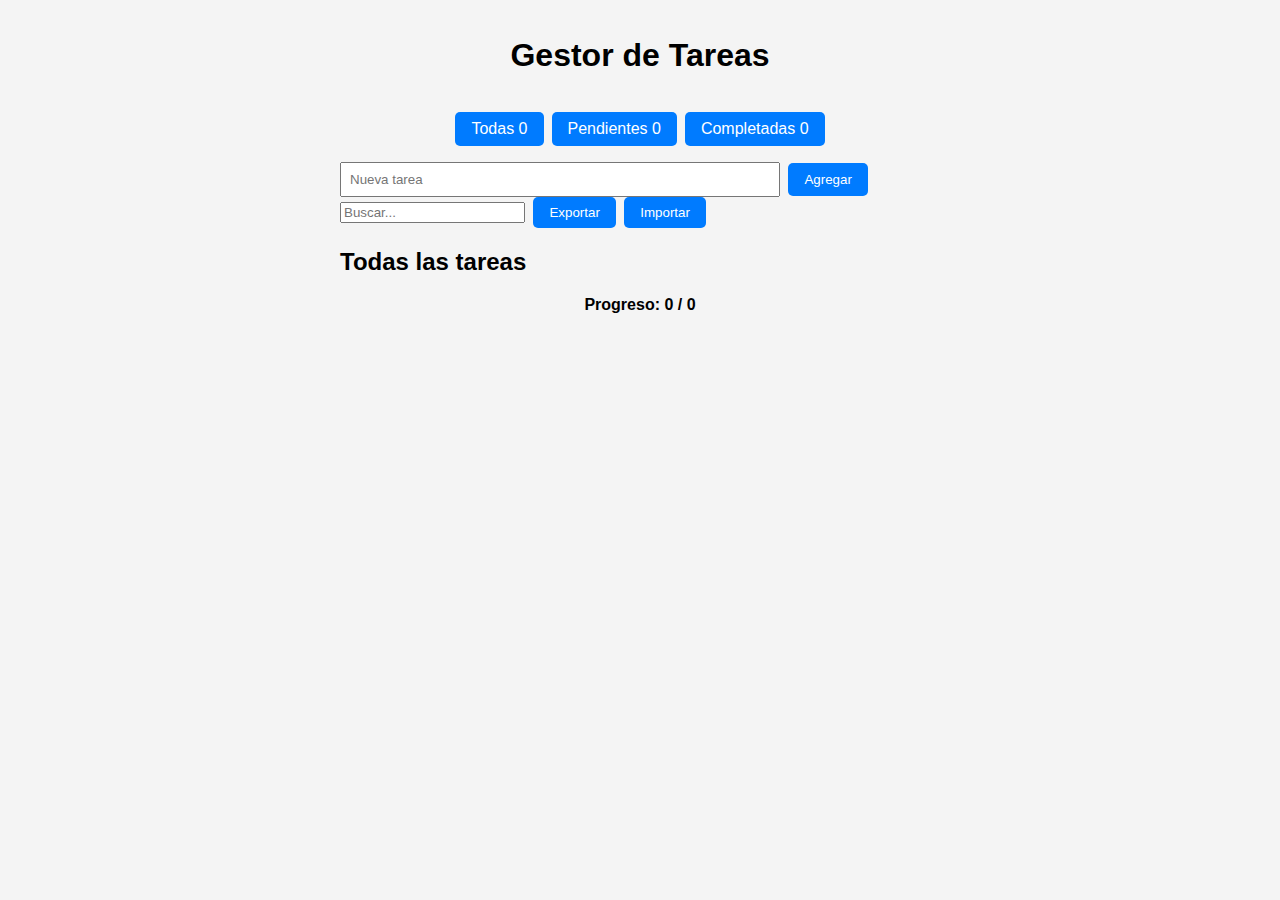
<file: index.html>
<!DOCTYPE html>
<html lang="es">
<head>
    <meta charset="UTF-8">
    <meta name="viewport" content="width=device-width, initial-scale=1.0">
    <title>Gestor de Tareas - Todas</title>
    <link rel="stylesheet" href="style.css">
</head>
<body>
    <header>
        <h1>Gestor de Tareas</h1>
    </header>
    <nav>
        <a id="nav-all" href="index.html" class="nav-button">Todas</a>
        <a id="nav-pending" href="pendientes.html" class="nav-button">Pendientes</a>
        <a id="nav-completed" href="completadas.html" class="nav-button">Completadas</a>
    </nav>
    <main>
        <input id="task-input" type="text" placeholder="Nueva tarea">
        <button id="add-task">Agregar</button>
        <input id="search" type="text" placeholder="Buscar...">
        <button id="export-tasks">Exportar</button>
        <input type="file" id="import-tasks" accept="application/json" style="display:none">
        <button id="import-button">Importar</button>
        <h2>Todas las tareas</h2>
        <ul id="tasks-list"></ul>
        <div id="progress"></div>
    </main>
    <script src="app.js"></script>
</body>
</html>
</file>
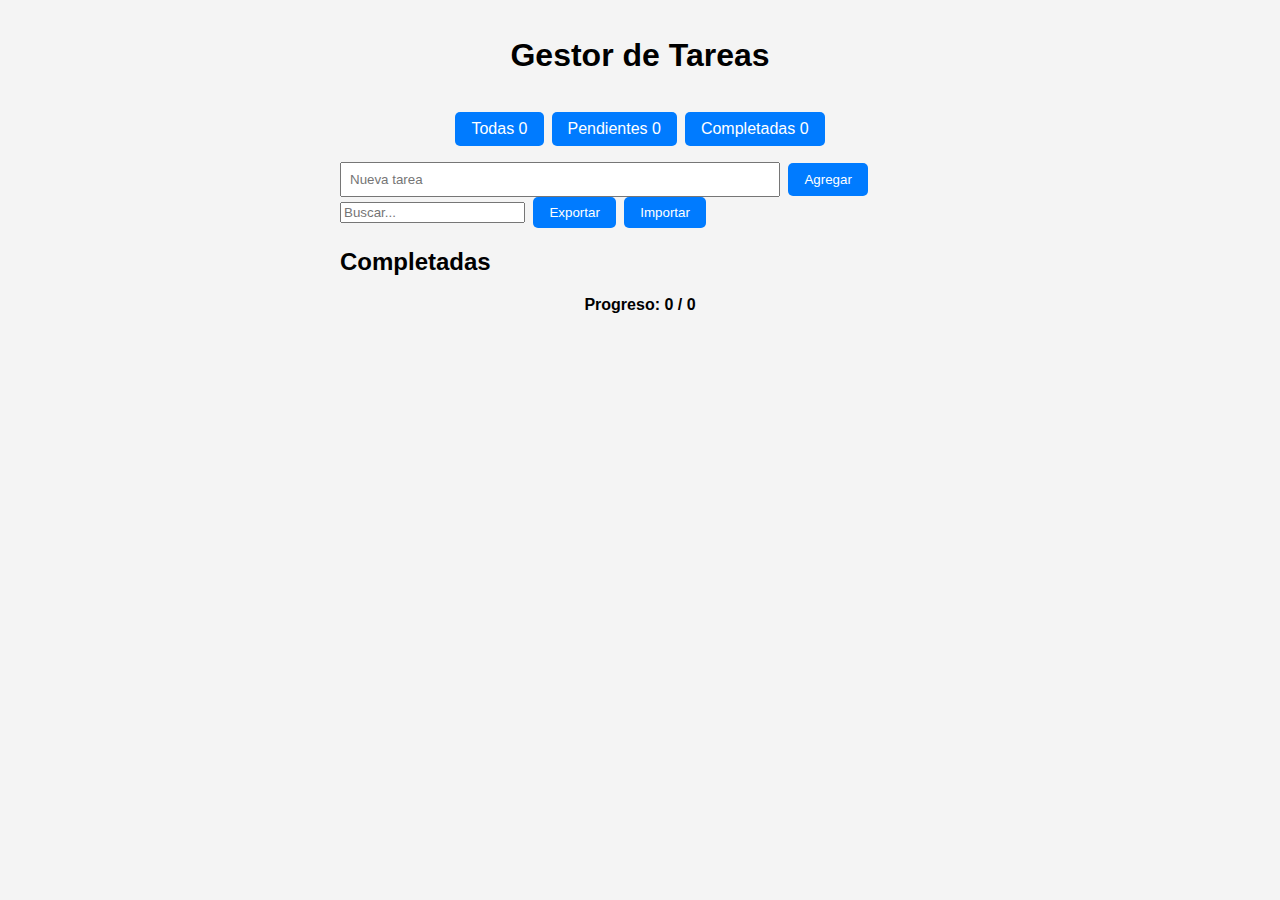
<file: completadas.html>
<!DOCTYPE html>
<html lang="es">
<head>
    <meta charset="UTF-8">
    <meta name="viewport" content="width=device-width, initial-scale=1.0">
    <title>Gestor de Tareas - Completadas</title>
    <link rel="stylesheet" href="style.css">
</head>
<body>
    <header>
        <h1>Gestor de Tareas</h1>
    </header>
    <nav>
        <a id="nav-all" href="index.html" class="nav-button">Todas</a>
        <a id="nav-pending" href="pendientes.html" class="nav-button">Pendientes</a>
        <a id="nav-completed" href="completadas.html" class="nav-button">Completadas</a>
    </nav>
    <main>
        <input id="task-input" type="text" placeholder="Nueva tarea">
        <button id="add-task">Agregar</button>
        <input id="search" type="text" placeholder="Buscar...">
        <button id="export-tasks">Exportar</button>
        <input type="file" id="import-tasks" accept="application/json" style="display:none">
        <button id="import-button">Importar</button>
        <h2>Completadas</h2>
        <ul id="completed-list"></ul>
        <div id="progress"></div>
    </main>
    <script src="app.js"></script>
</body>
</html>
</file>
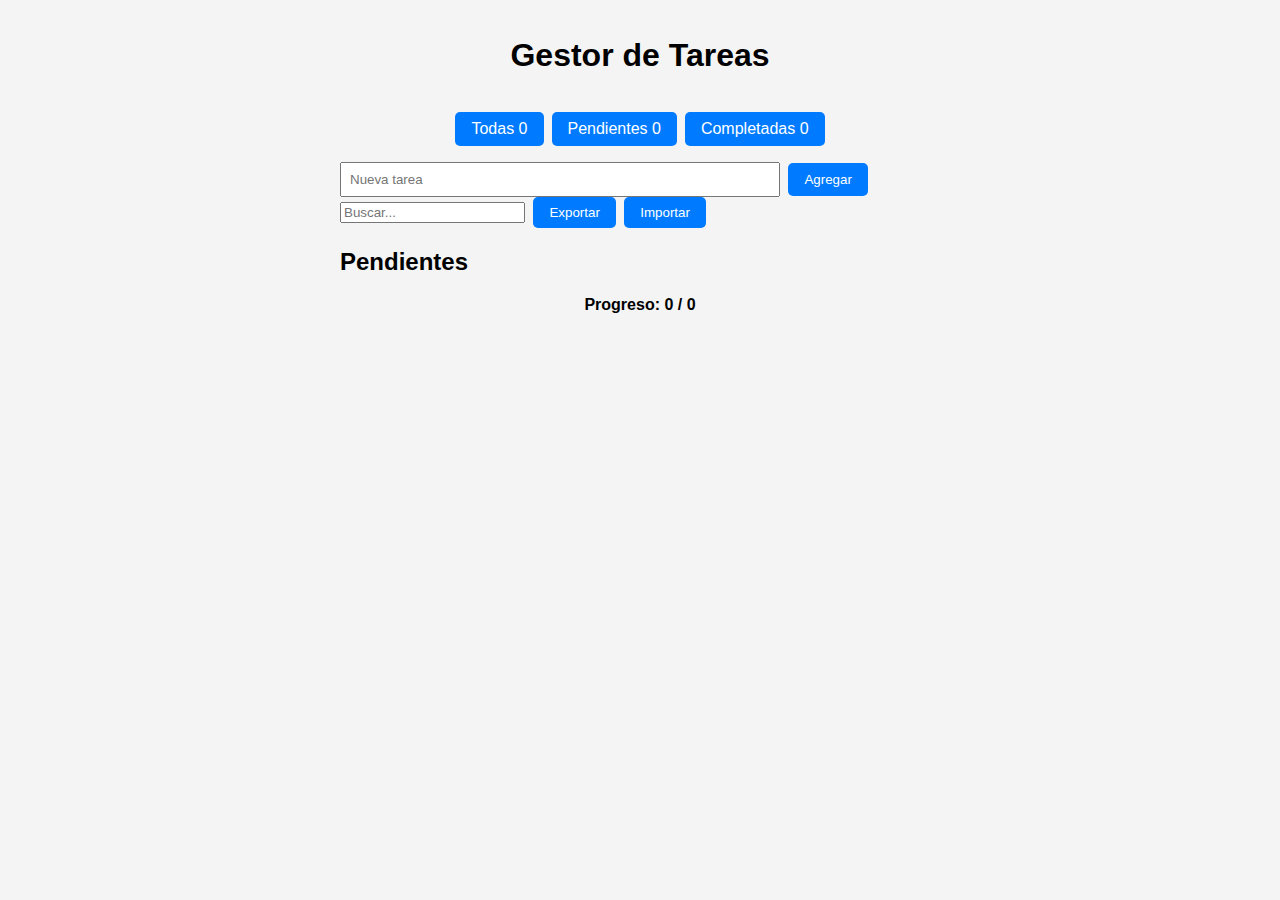
<file: pendientes.html>
<!DOCTYPE html>
<html lang="es">
<head>
    <meta charset="UTF-8">
    <meta name="viewport" content="width=device-width, initial-scale=1.0">
    <title>Gestor de Tareas - Pendientes</title>
    <link rel="stylesheet" href="style.css">
</head>
<body>
    <header>
        <h1>Gestor de Tareas</h1>
    </header>
    <nav>
        <a id="nav-all" href="index.html" class="nav-button">Todas</a>
        <a id="nav-pending" href="pendientes.html" class="nav-button">Pendientes</a>
        <a id="nav-completed" href="completadas.html" class="nav-button">Completadas</a>
    </nav>
    <main>
        <input id="task-input" type="text" placeholder="Nueva tarea">
        <button id="add-task">Agregar</button>
        <input id="search" type="text" placeholder="Buscar...">
        <button id="export-tasks">Exportar</button>
        <input type="file" id="import-tasks" accept="application/json" style="display:none">
        <button id="import-button">Importar</button>
        <h2>Pendientes</h2>
        <ul id="pending-list"></ul>
        <div id="progress"></div>
    </main>
    <script src="app.js"></script>
</body>
</html>
</file>
<file: style.css>
/*
 * Estilos basicos para el gestor de tareas.
 * Mantener el código CSS lo más simple posible.
 */

:root {
    --bg: #f4f4f4;
    --fg: #000;
    --primary: #007bff;
    --primary-hover: #0056b3;
    --item-bg: #fff;
}

@media (prefers-color-scheme: dark) {
    :root {
        --bg: #1a1a1a;
        --fg: #eee;
        --item-bg: #333;
    }
}

body {
    font-family: Arial, sans-serif;
    margin: 0;
    padding: 0 1rem;
    background-color: var(--bg);
    color: var(--fg);
}

header {
    text-align: center;
    padding: 1rem 0;
}

main {
    max-width: 600px;
    margin: 0 auto;
}

#task-input {
    width: 70%;
    padding: 0.5rem;
}

#add-task {
    padding: 0.55rem 1rem;
}

button {
    background-color: var(--primary);
    color: #fff;
    border: none;
    padding: 0.5rem 1rem;
    margin-left: 0.25rem;
    cursor: pointer;
    border-radius: 5px;
    transition: background-color 0.3s;
}

button:hover {
    background-color: var(--primary-hover);
}

#tasks-list,
#pending-list,
#completed-list {
    list-style: none;
    padding: 0;
    margin-top: 1rem;
}

#tasks-list li,
#pending-list li,
#completed-list li {
    display: flex;
    justify-content: space-between;
    align-items: center;
    background: var(--item-bg);
    padding: 0.5rem;
    margin-bottom: 0.5rem;
    border: 1px solid #ccc;
    opacity: 0;
    transform: translateY(-5px);
    animation: fadeIn 0.3s forwards;
}

.completed {
    text-decoration: line-through;
}

#progress {
    text-align: center;
    margin: 1rem 0;
    font-weight: bold;
}

nav {
    display: flex;
    justify-content: center;
    margin-bottom: 1rem;
}

.nav-button {
    background-color: var(--primary);
    color: #fff;
    padding: 0.5rem 1rem;
    margin: 0 0.25rem;
    text-decoration: none;
    border-radius: 5px;
    transition: background-color 0.3s;
}

.nav-button:hover {
    background-color: var(--primary-hover);
}

.toast {
    position: fixed;
    bottom: 1rem;
    right: 1rem;
    background: var(--item-bg);
    color: var(--fg);
    padding: 0.75rem 1rem;
    border: 1px solid #ccc;
    border-radius: 5px;
    box-shadow: 0 2px 5px rgba(0,0,0,0.2);
}

@keyframes fadeIn {
    to {
        opacity: 1;
        transform: translateY(0);
    }
}
</file>
